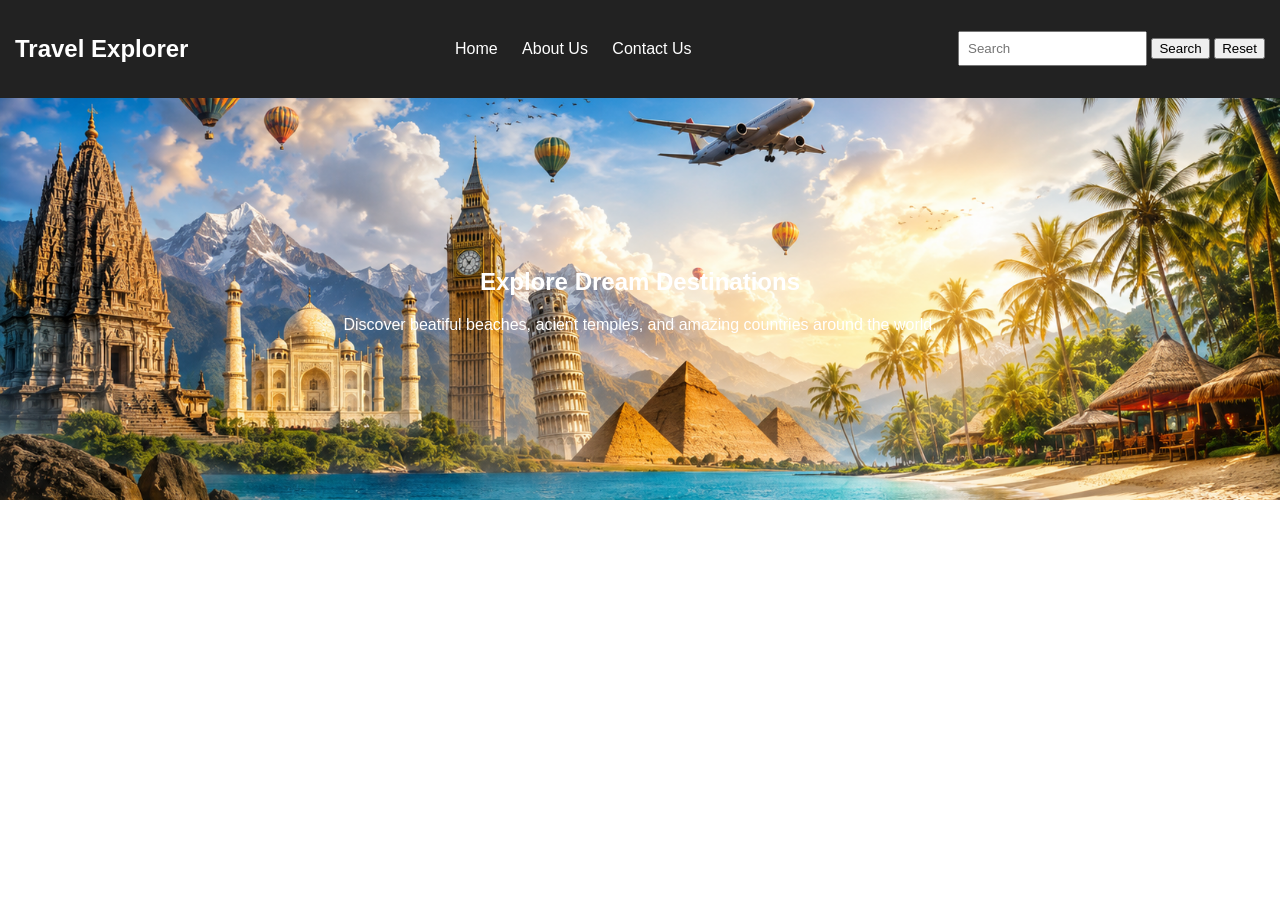
<file: index.html>
<!DOCTYPE html>
<html>
    <head>
        <title>Travel Recommendation Website</title>
        <link rel="stylesheet" href="style.css">
    </head>
    <body>
        <nav>
            <h2>Travel Explorer</h2>

            <div>
                <a href="index.html">Home</a>
                <a href="about.html">About Us</a>
                <a href="contact.html">Contact Us</a>
            </div>

            <div>
                <input type="text" id="searchInput" placeholder="Search">
                <button onclick="searchRecommendation()">Search</button>
                <button onclick="clearResults()">Reset</button>
            </div>
        </nav>

        <section class="hero">
            <h1>Explore Dream Destinations</h1>
            <p>
                Discover beatiful beaches, acient temples,
                and amazing countries around the world.
            </p>
        </section>

        <section id="results" class="results"></section>
        <script src="travel_recommendation.js"></script>
    </body>
</html>
</file>
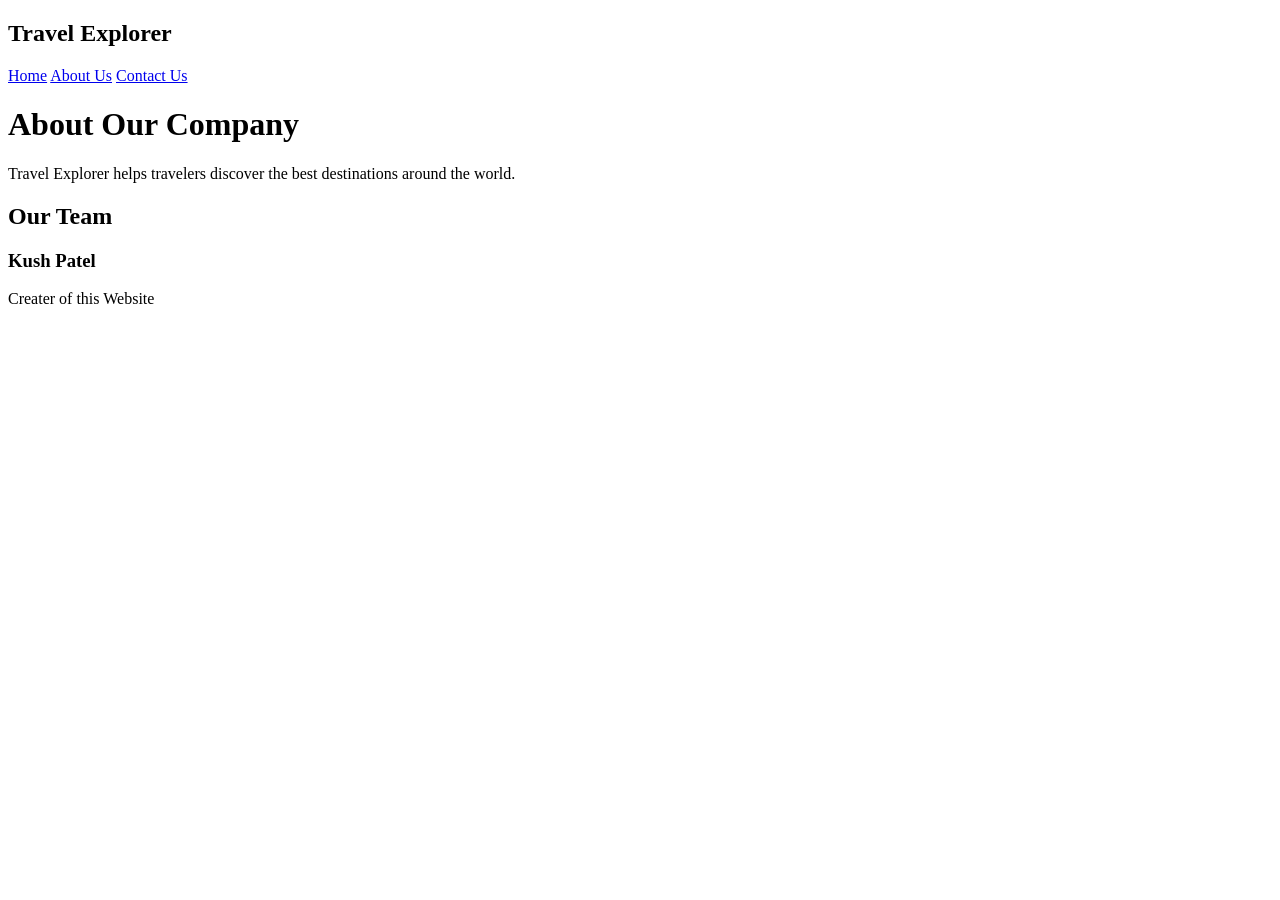
<file: about.html>
<!DOCTYPE html>
<html>
    <head>
        <title>About Us</title>
        <link rel="stylsheet" href="style.css">
    </head>
    <body>
        <nav>
            <h2>Travel Explorer</h2>

            <div>
                <a href="index.html">Home</a>
                <a href="about.html">About Us</a>
                <a href="contact.html">Contact Us</a>
            </div>
        </nav>

        <div class="content">
            <h1>About Our Company</h1>

            <p>
                Travel Explorer helps travelers discover the best destinations around the world.
            </p>

            <h2>Our Team</h2>

            <div class="team">
                <div>
                    <h3>Kush Patel</h3>
                    <p>Creater of this Website</p>
                </div>
            </div>
        </div>
    </body>
</html>
</file>
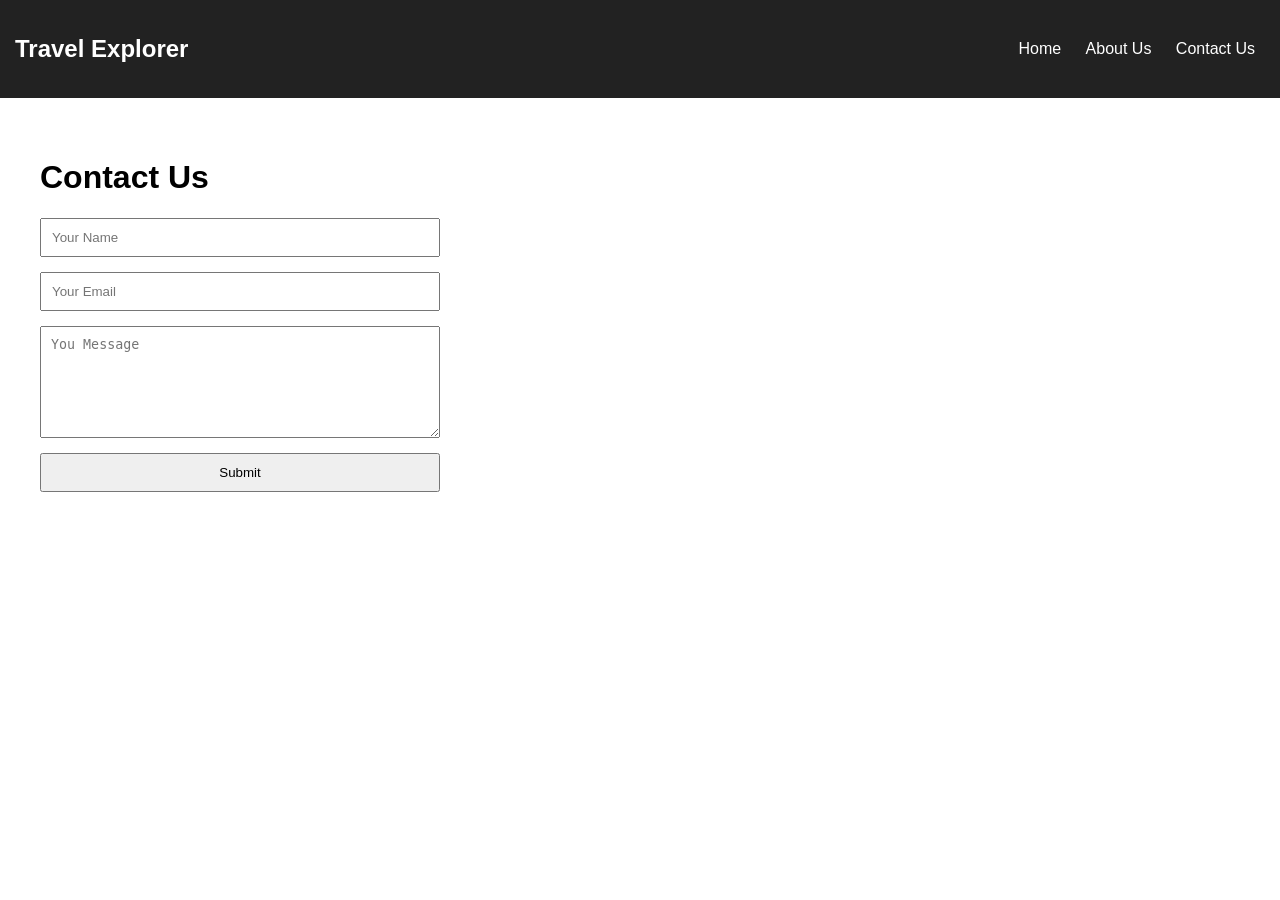
<file: contact.html>
<!DOCTYPE html>
<html>
    <head>
        <title>Contact Us</title>
        <link rel="stylesheet" href="style.css">
    </head>
    <body>
        <nav>
            <h2>Travel Explorer</h2>

            <div>
                <a href="index.html">Home</a>
                <a href="about.html">About Us</a>
                <a href="contact.html">Contact Us</a>
            </div>
        </nav>
        
        <div class="content">
            <h1>Contact Us</h1>

            <form>
                <input type="text" placeholder="Your Name" required>
                <input type="email" placeholder="Your Email" required>
                <textarea rows="6" placeholder="You Message"></textarea>
                <button type="submit">Submit</button>
            </form>
        </div>
    </body>
</html>
</file>
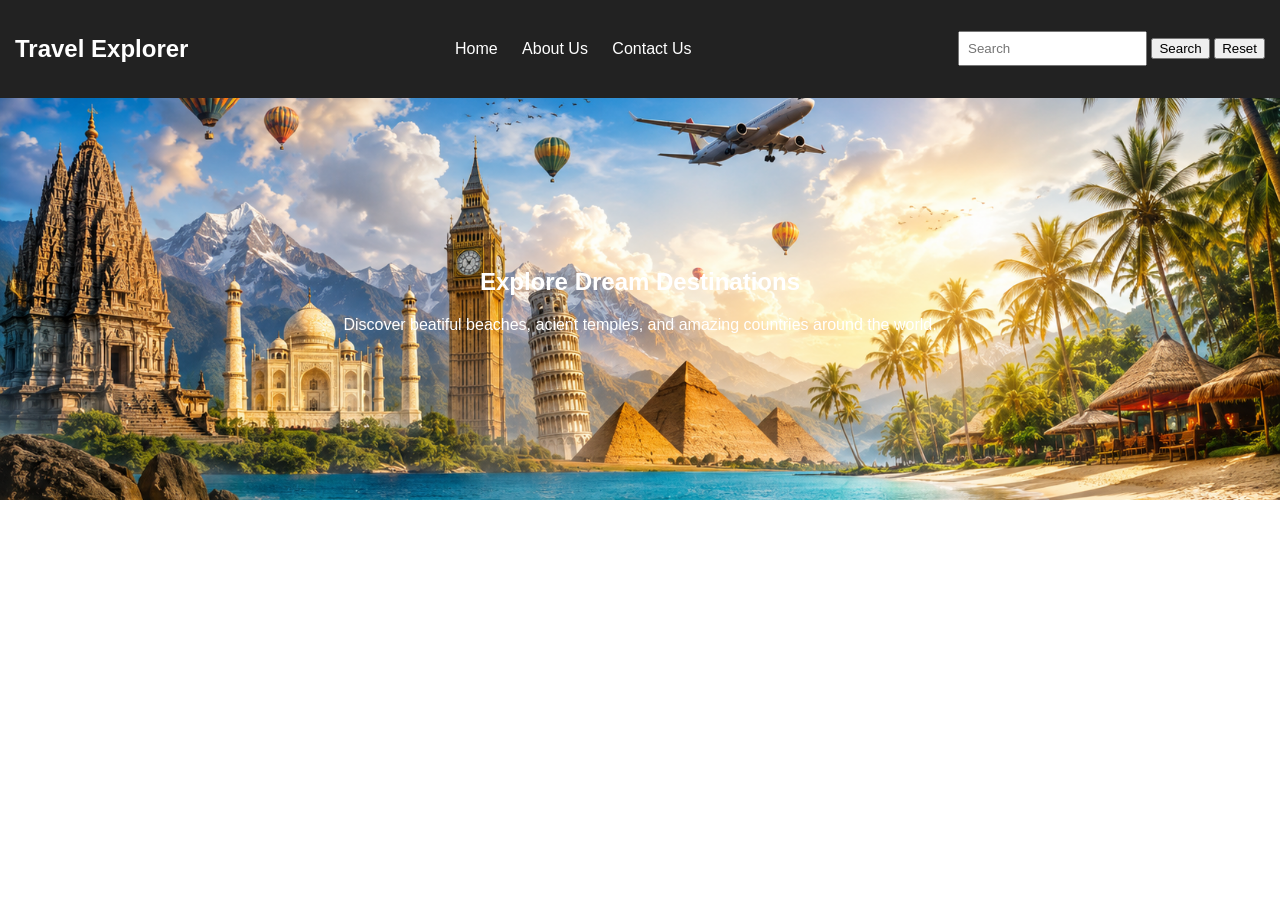
<file: travel_recommendation.html>
<!DOCTYPE html>
<html>
    <head>
        <title>Travel Recommendation Website</title>
        <link rel="stylesheet" href="style.css">
    </head>
    <body>
        <nav>
            <h2>Travel Explorer</h2>

            <div>
                <a href="travel_recommendation.html">Home</a>
                <a href="about.html">About Us</a>
                <a href="contact.html">Contact Us</a>
            </div>

            <div>
                <input type="text" id="searchInput" placeholder="Search">
                <button onclick="searchRecommendation()">Search</button>
                <button onclick="clearResults()">Reset</button>
            </div>
        </nav>

        <section class="hero">
            <h1>Explore Dream Destinations</h1>
            <p>
                Discover beatiful beaches, acient temples,
                and amazing countries around the world.
            </p>
        </section>

        <section id="results" class="results"></section>
        <script src="travel_recommendation.js"></script>
    </body>
</html>
</file>
<file: style.css>
body{
    margin:0;
    font-family:Arial, sans-serif;
}

nav{
    display:flex;
    justify-content:space-between;
    align-items:center;
    padding:15px;
    background:#222;
}

nav h2{
    color:white;
}

nav a{
    color:white;
    text-decoration:none;
    margin:0 10px;
}

nav input{
    padding:8px;
}

.hero{
    text-align:center;
    color:white;
    padding:150px 20px;
    background-image:url("images/travel.png");
    background-size:cover;
    background-position:center;
}

.content{
    padding:40px;
}

form{
    display:flex;
    flex-direction:column;
    width:400px;
}

form input,
form textarea{
    margin-bottom:15px;
    padding:10px;
}

form button{
    padding:10px;
}

.results{
    display:grid;
    grid-template-columns:repeat(auto-fit,minmax(300px,1fr));
    gap:20px;
    padding:20px;
}

.card{
    border:1px solid #ddd;
    padding:15px;
    text-align:center;
}

.card img{
    width:100%;
    height:250px;
    object-fit:cover;
}
</file>
